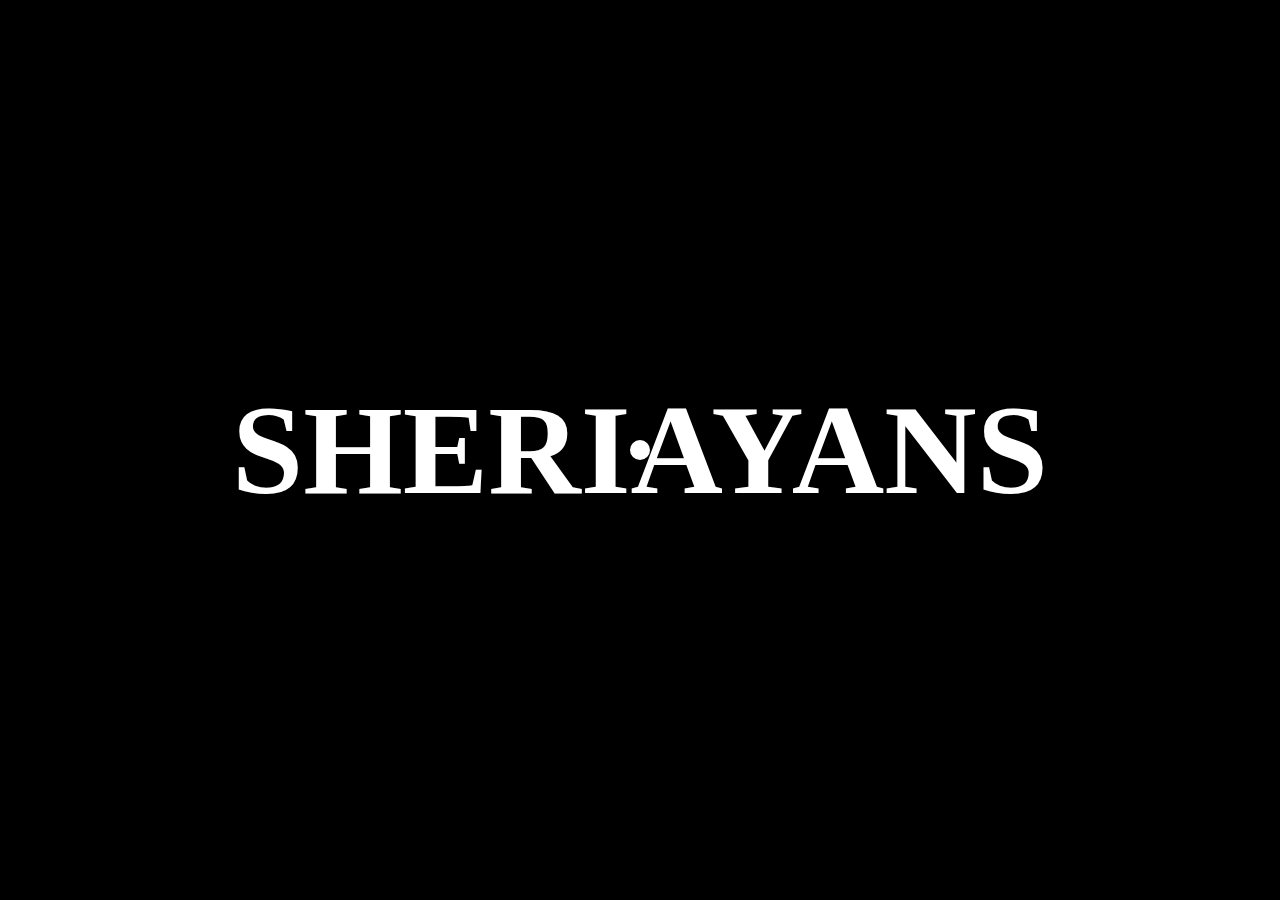
<file: project3/index.html>
<!DOCTYPE html>
<html lang="en">
<head>
    <meta charset="UTF-8">
    <meta name="viewport" content="width=device-width, initial-scale=1.0">
    <title>Document</title>
    <link rel="stylesheet" href="style.css">
</head>
<body>
   <div id="main">
    <div class="cursor"> </div>
     <h1>SHERIAYANS</h1>
   </div>
    
    <script src="script.js"></script>
</body>
</html>
</file>
<file: project3/style.css>
*{
    margin: 0;
    padding: 0;
    box-sizing: border-box;
    color: #ffff;
}

html,body{
    height: 100%;
    width: 100%;
}

#main{
    height: 100%;
    width: 100%;
    background-color:black;
    display: flex;
    align-items: center;
    justify-content: center;
}

.cursor{
    height: 20px;
    width: 20px;
    background-color: white;
    mix-blend-mode: difference;
    border-radius: 50%;
    position: absolute;
    transition: all linear 0.2s;
}

h1{
    font-size: 10vw;
    font-weight: 900;

}
</file>
